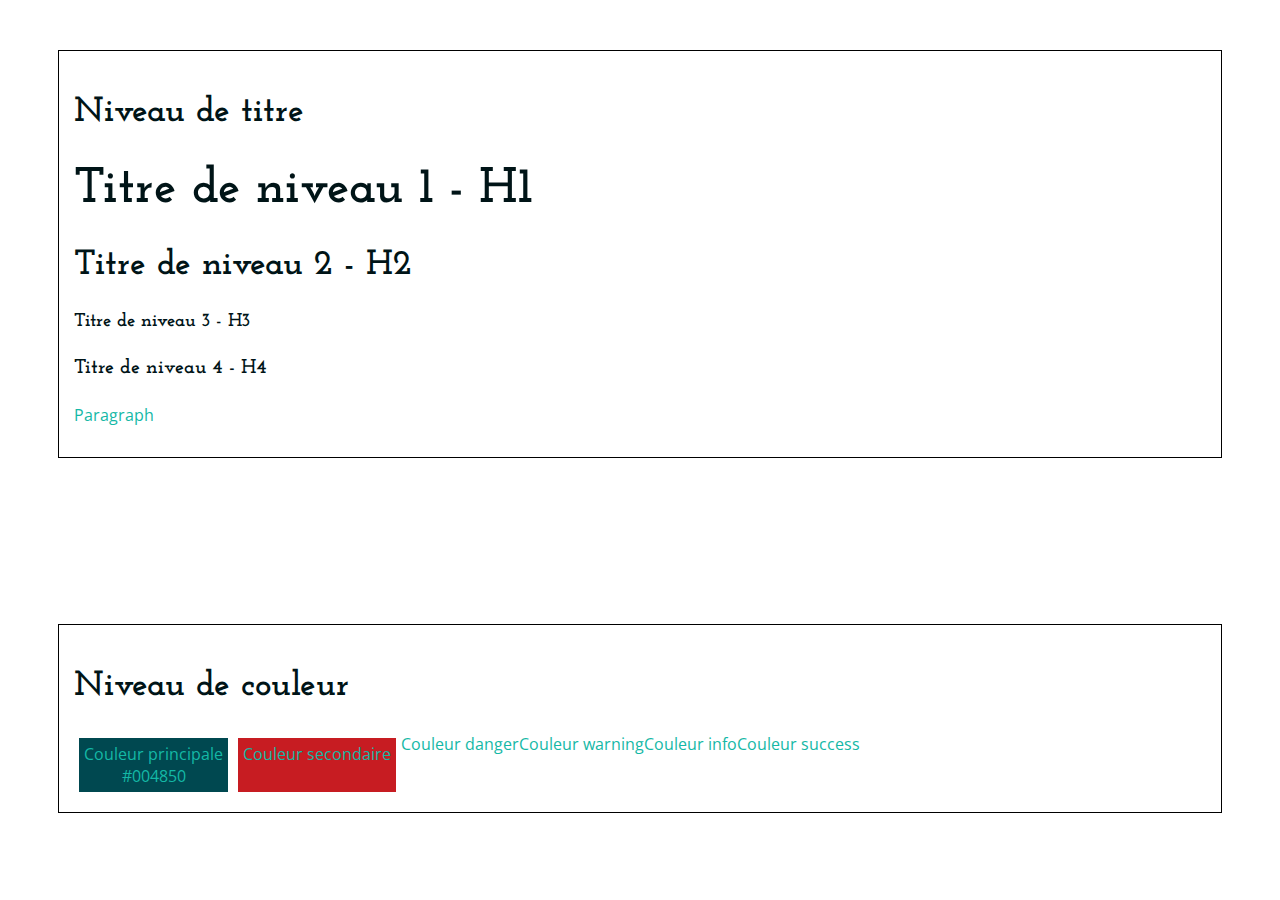
<file: ancienne.html>
<!doctype html>

<html lang="fr">
  <head>
    <!-- Required meta tags -->
    <meta charset="utf-8">
    <meta name="viewport" content="width=device-width, initial-scale=1">

    <link href="style.css" rel="stylesheet">

    <title>KitUi LOL</title>
  </head>

  <body>
    
 
<div class="container-1000"> 
  <div class="title"> 
    <h2>Niveau de titre</h2> 

    <h1>Titre de niveau 1 - H1</h1>
    <h2>Titre de niveau 2 - H2</h2>
    <h3>Titre de niveau 3 - H3</h3>
    <h4>Titre de niveau 4 - H4</h4>
    <p>Paragraph</p>
  </div>
</div>

<br><br><br>

<div class="container-1000"> 
    <h2>Niveau de couleur</h2> 
    <div id="container">
    <div class="c-p"> Couleur principale <br> #004850</div>
    <div class="c-s"> Couleur secondaire</div>
    <br>
    <div class="c-danger"> Couleur danger</div>
    <div class="c-warning"> Couleur warning</div>
    <div class="c-info"> Couleur info</div>
    <div class="c-success"> Couleur success</div>
</div>
</file>
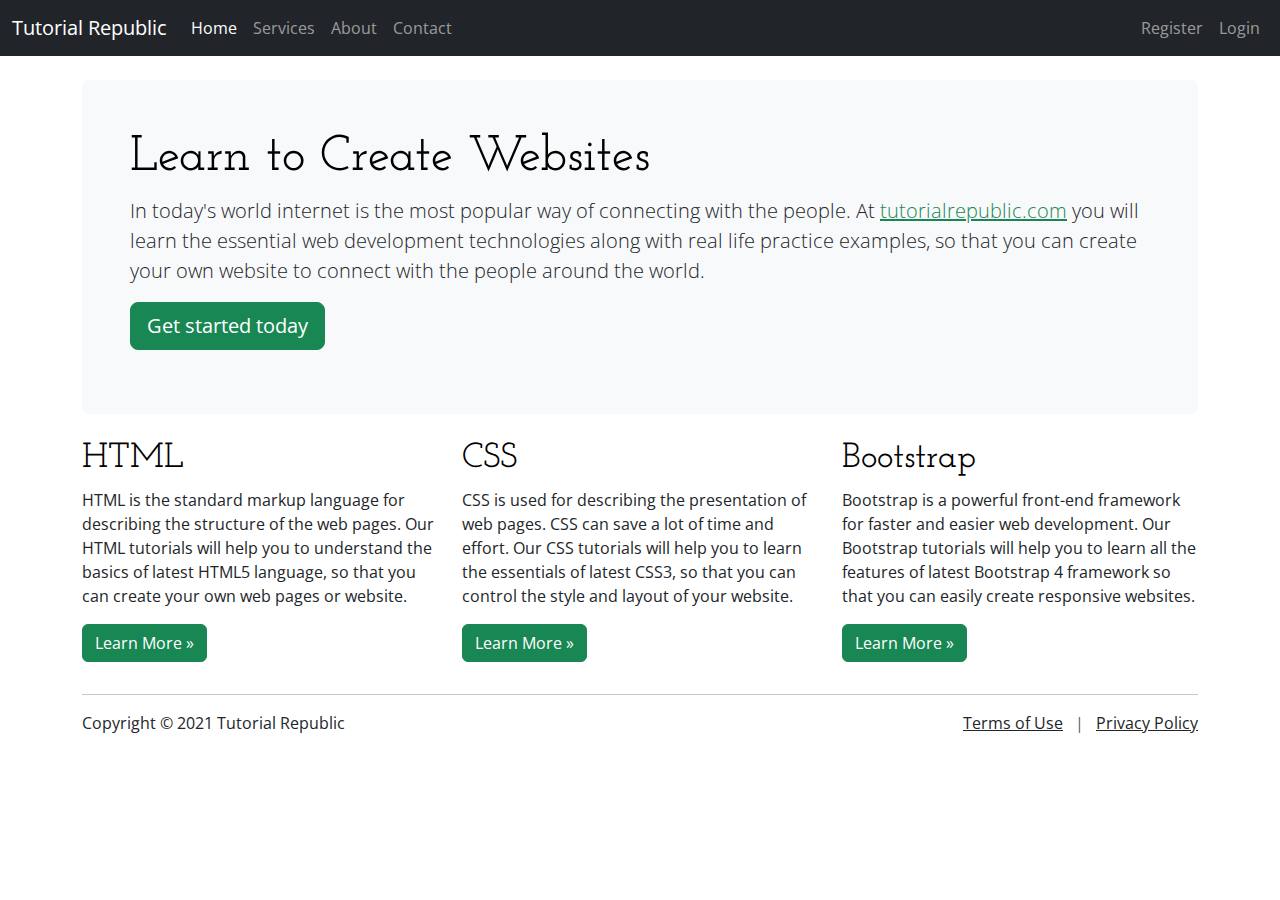
<file: pierre.html>
<!DOCTYPE html>
<html lang="en">
<head>
<meta charset="utf-8">
<meta name="viewport" content="width=device-width, initial-scale=1">
<title>Bootstrap Fixed Layout Example</title>
<link href="https://cdn.jsdelivr.net/npm/bootstrap@5.0.2/dist/css/bootstrap.min.css" rel="stylesheet">
<link href="pierre.css" rel="stylesheet">
<script src="https://cdn.jsdelivr.net/npm/bootstrap@5.0.2/dist/js/bootstrap.bundle.min.js"></script>
</head>
<body>
<nav class="navbar navbar-expand-lg navbar-dark bg-dark">
    <div class="container-fluid">
        <a href="#" class="navbar-brand">Tutorial Republic</a>
        <button type="button" class="navbar-toggler" data-bs-toggle="collapse" data-bs-target="#navbarCollapse">
            <span class="navbar-toggler-icon"></span>
        </button>
        <div class="collapse navbar-collapse" id="navbarCollapse">
            <div class="navbar-nav">
                <a href="#" class="nav-item nav-link active">Home</a>
                <a href="#" class="nav-item nav-link">Services</a>
                <a href="#" class="nav-item nav-link">About</a>
                <a href="#" class="nav-item nav-link">Contact</a>
            </div>
            <div class="navbar-nav ms-auto">
                <a href="#" class="nav-item nav-link">Register</a>
                <a href="#" class="nav-item nav-link">Login</a>
            </div>
        </div>
    </div>
</nav>
<div class="container">
    <div class="p-5 my-4 bg-light rounded-3">
        <h1>Learn to Create Websites</h1>
        <p class="lead">In today's world internet is the most popular way of connecting with the people. At <a href="https://www.tutorialrepublic.com" class="text-success" target="_blank">tutorialrepublic.com</a> you will learn the essential web development technologies along with real life practice examples, so that you can create your own website to connect with the people around the world.</p>
        <p><a href="https://www.tutorialrepublic.com" target="_blank" class="btn btn-success btn-lg">Get started today</a></p>
    </div>
    <div class="row">
        <div class="col-md-4">
            <h2>HTML</h2>
            <p>HTML is the standard markup language for describing the structure of the web pages. Our HTML tutorials will help you to understand the basics of latest HTML5 language, so that you can create your own web pages or website.</p>
            <p><a href="https://www.tutorialrepublic.com/html-tutorial/" target="_blank" class="btn btn-success">Learn More &raquo;</a></p>
        </div>
        <div class="col-md-4">
            <h2>CSS</h2>
            <p>CSS is used for describing the presentation of web pages. CSS can save a lot of time and effort. Our CSS tutorials will help you to learn the essentials of latest CSS3, so that you can control the style and layout of your website.</p>
            <p><a href="https://www.tutorialrepublic.com/css-tutorial/" target="_blank" class="btn btn-success">Learn More &raquo;</a></p>
        </div>
        <div class="col-md-4">
            <h2>Bootstrap</h2>
            <p>Bootstrap is a powerful front-end framework for faster and easier web development. Our Bootstrap tutorials will help you to learn all the features of latest Bootstrap 4 framework so that you can easily create responsive websites.</p>
            <p><a href="https://www.tutorialrepublic.com/twitter-bootstrap-tutorial/" target="_blank" class="btn btn-success">Learn More &raquo;</a></p>
        </div>
    </div>
    <hr>
    <footer>
        <div class="row">
            <div class="col-md-6">
                <p>Copyright &copy; 2021 Tutorial Republic</p>
            </div>
            <div class="col-md-6 text-md-end">
                <a href="#" class="text-dark">Terms of Use</a> 
                <span class="text-muted mx-2">|</span> 
                <a href="#" class="text-dark">Privacy Policy</a>
            </div>
        </div>
    </footer>
</div>
</body>
</html>
</file>
<file: style.css>
@import url('https://fonts.googleapis.com/css2?family=Josefin+Slab:wght@100&display=swap');
@import url('https://fonts.googleapis.com/css2?family=Open+Sans:wght@300&display=swap');


:root {
    --bs-primary: #14b8a6;
    --bs-secondary: #5eead4;
    --bs-success: #73a839;
    --bs-info: #2dd4bf;
    --bs-warning: #dd5600;
    --bs-danger: #c71c22;
    --bs-light: #f8f9fa;
    --bs-dark: #004850;
    --bs-black: #001417;
  }



body {
    font-family: 'Open Sans', sans-serif;
    color: var(--bs-primary);
}

p {
    font-family: 'Open Sans', sans-serif;;
}

h1, h2, h3, h4 {
    font-family: 'Josefin Slab', serif;
    color: var(--bs-black);
}

h1 {
    font-size: 50px;
}

h2 {
    font-size: 35px;
}

h3 {
    font-size: 28;
}

h4 {
    font-size: 20px;
}

.container-1000 {
    max-width: 1400px;
    margin: 50px;
    padding: 15px;
    border: 1px solid black;
}

#container {
    display: flex;
    text-align: center;
}

.c-p {
    background-color: #004850;
    margin: 5px; 
    max-width: 200px;
    padding: 5px;
}

.c-s {
    background-color: #c71c22;
    margin: 5px; 
    max-width: 200px;
    padding: 5px;
}

.






  body {
    height: 100vh;
    font-family: Arial, Helvetica, sans-serif;
    line-height: 1.6;
  }
  .container {
    max-width: 1000px;
    padding-left: 1.4rem;
    padding-right: 1.4rem;
    margin-left: auto;
    margin-right: auto;

  }
</file>
<file: pierre.css>
@import url('https://fonts.googleapis.com/css2?family=Josefin+Slab:wght@100&display=swap');
@import url('https://fonts.googleapis.com/css2?family=Open+Sans:wght@300&display=swap');






testlol {
    --bs-primary: #001714;
    --bs-secondary: #14b8a6;
    --bs-success: #73a839;
    --bs-info: #2dd4bf;
    --bs-warning: #dd5600;
    --bs-danger: #c71c22;
    --bs-light: #f8f9fa;
    --bs-dark: #004850;
    --bs-black: #001417;
  }



body {
    font-family: 'Open Sans', sans-serif;
}

p {
    font-family: 'Open Sans', sans-serif;;
}

h1, h2, h3, h4 {
    font-family: 'Josefin Slab', serif;
    color: var(--bs-black);
}

h1 {
    font-size: 50px;

}

h2 {
    font-size: 35px;
}

h3 {
    font-size: 28;
}

h4 {
    font-size: 20px;
}
</file>
